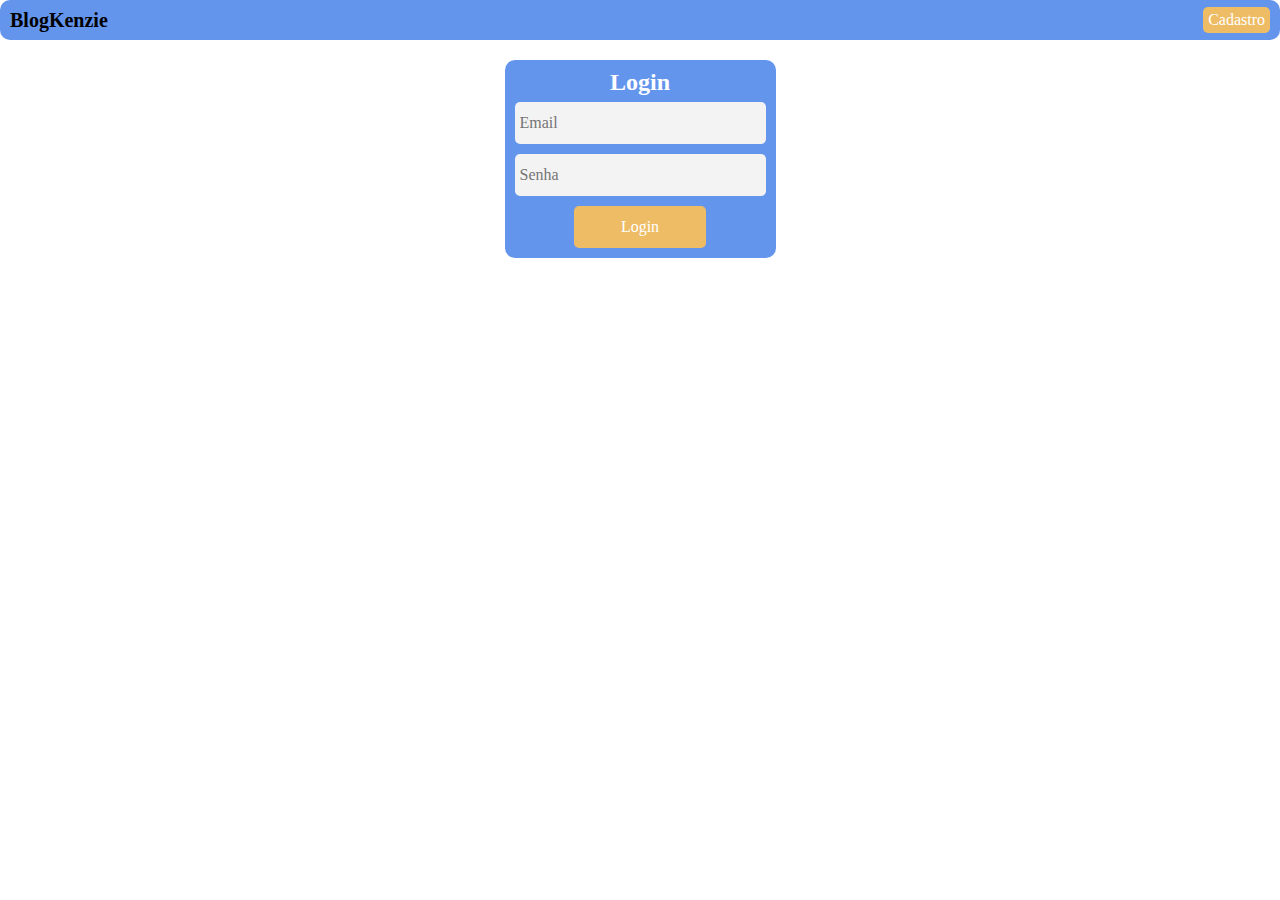
<file: index.html>
<!DOCTYPE html>
<html lang="en">
<head>
    <meta charset="UTF-8">
    <meta http-equiv="X-UA-Compatible" content="IE=edge">
    <meta name="viewport" content="width=device-width, initial-scale=1.0">
    <title>Document</title>
    <link rel="stylesheet" href="./src/styles/reset.css">
    <link rel="stylesheet" href="./src/styles/login_style.css">
</head>
<body>
    <header>
        <h1>BlogKenzie</h1>
        <a href="./src/pages/cadastro.html">Cadastro</a>
    </header>

    <div>
        <form id="formLogin">
            <h2>Login</h2>
            <input type="email" name="email" placeholder="Email">
            <input type="password" name="password" placeholder="Senha">
            <button type="submit">Login</button>
        </form>
    </div>
    
    <script type="module" src="./src/script/login_script.js"></script>
</body>
</html>
</file>
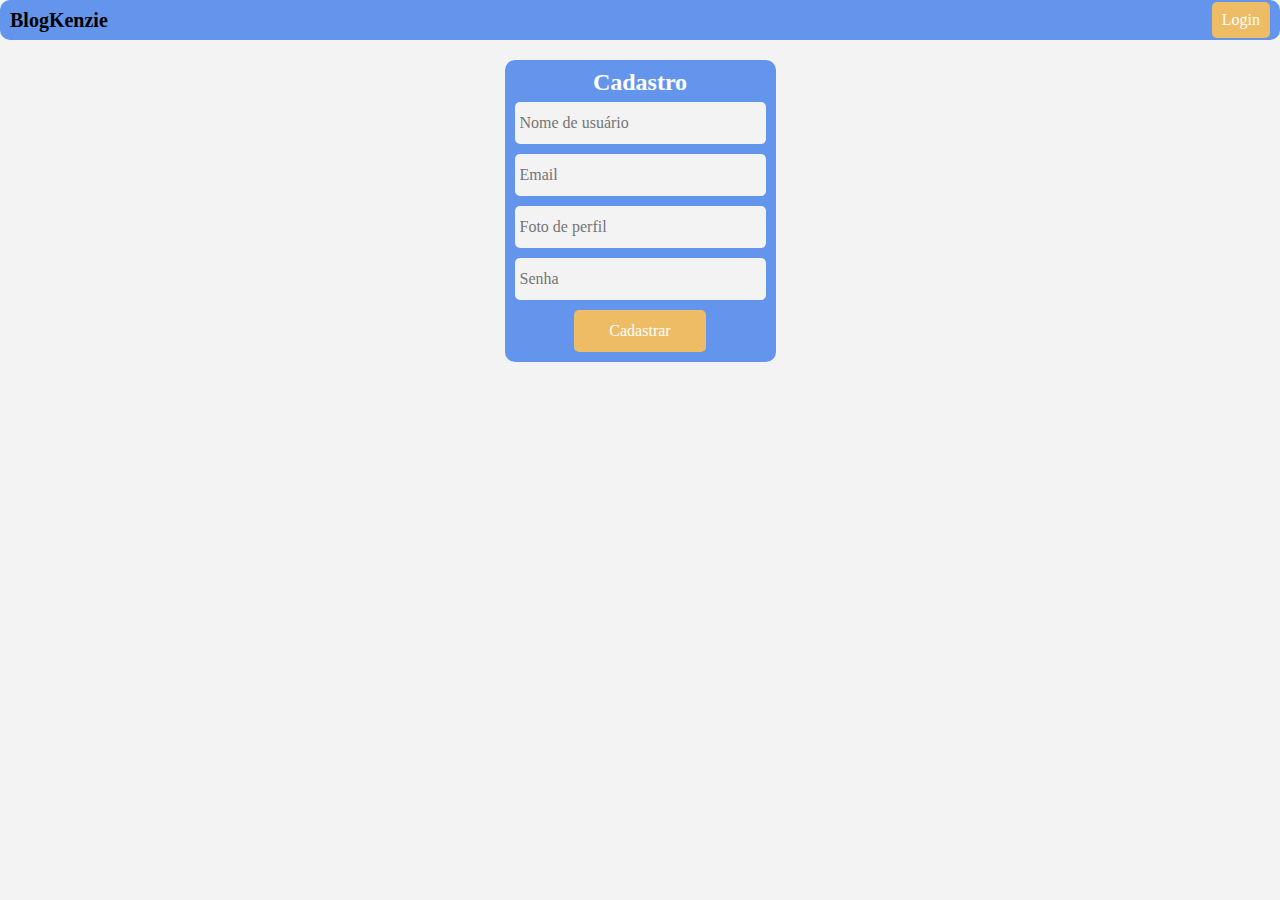
<file: src/pages/cadastro.html>
<!DOCTYPE html>
<html lang="en">
<head>
    <meta charset="UTF-8">
    <meta http-equiv="X-UA-Compatible" content="IE=edge">
    <meta name="viewport" content="width=device-width, initial-scale=1.0">
    <title>Document</title>
    <link rel="stylesheet" href="../styles/reset.css">
    <link rel="stylesheet" href="../styles/cadastro_style.css">
</head>
<body>
    <header>
        <h1>BlogKenzie</h1>
        <a href="../../index.html">Login</a>
    </header>

    <div>
        <form id="formCadastrar">
            <h2>Cadastro</h2>
            <input type="text" name="username" placeholder="Nome de usuário">
            <input type="email" name="email" placeholder="Email">
            <input type="text" name="avatarUrl" placeholder="Foto de perfil">
            <input type="password" name="password" placeholder="Senha">
            <button type="submit">Cadastrar</button>
        </form>
    </div>

    <script type="module" src="../script/cadastro_script.js"></script>
</body>
</html>
</file>
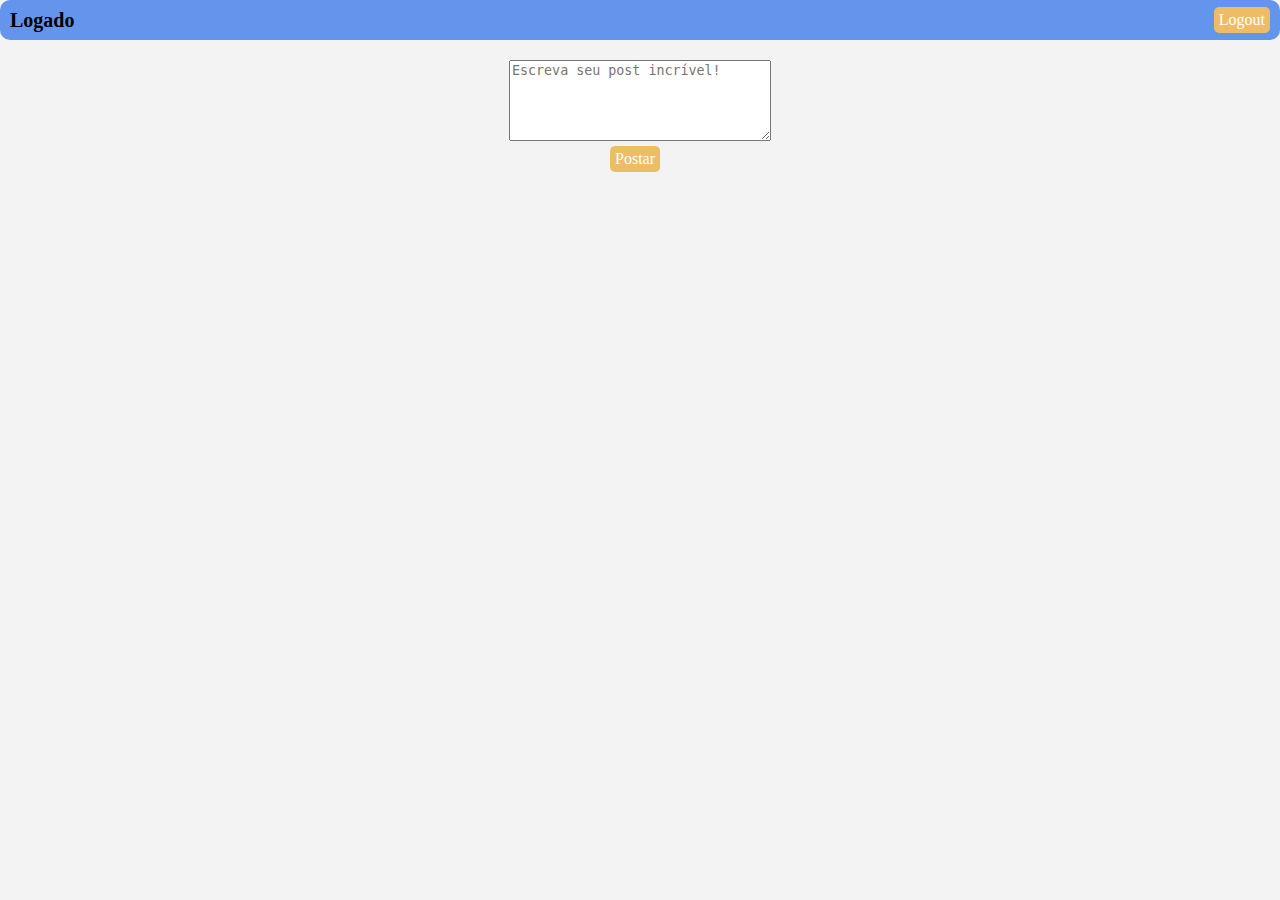
<file: src/pages/homepage.html>
<!DOCTYPE html>
<html lang="en">
<head>
    <meta charset="UTF-8">
    <meta http-equiv="X-UA-Compatible" content="IE=edge">
    <meta name="viewport" content="width=device-width, initial-scale=1.0">
    <title>Document</title>
    <link rel="stylesheet" href="../styles/reset.css">
    <link rel="stylesheet" href="../styles/homepage_style.css">
</head>
<body>
    <header>
        <h1>Logado</h1>
        <button class="buttonAmarelo" id="logout">Logout</button>
    </header>

    <main>
        <form id="formPost">
            <textarea placeholder="Escreva seu post incrível!" name="content" cols="30" rows="5"></textarea>
            <button class="buttonAmarelo" type="submit">Postar</button>
        </form>

        <ul class="ulPosts">

        </ul>
    </main>

    <div class="modal">
        <div class="container">
            <div class="modal_inner">
                <div class="divFecharEdit">
                    <h2>Editar post</h2>
                    <button type="button">
                        <figure>
                            <img id="imgFecharEdit" src="../svg/x.svg" alt="fechar">
                        </figure>
                    </button>
                </div>
    
                <form class="modal__form">
                    <textarea placeholder="Digite aqui" name="content" cols="35" rows="5"></textarea>
                    <button class="buttonAmarelo" type="submit">Editar</button>
                </form>                
            </div>
        </div>
    </div>

    



    <script type="module" src="../script/homepage_script.js"></script>
</body>
</html>
</file>
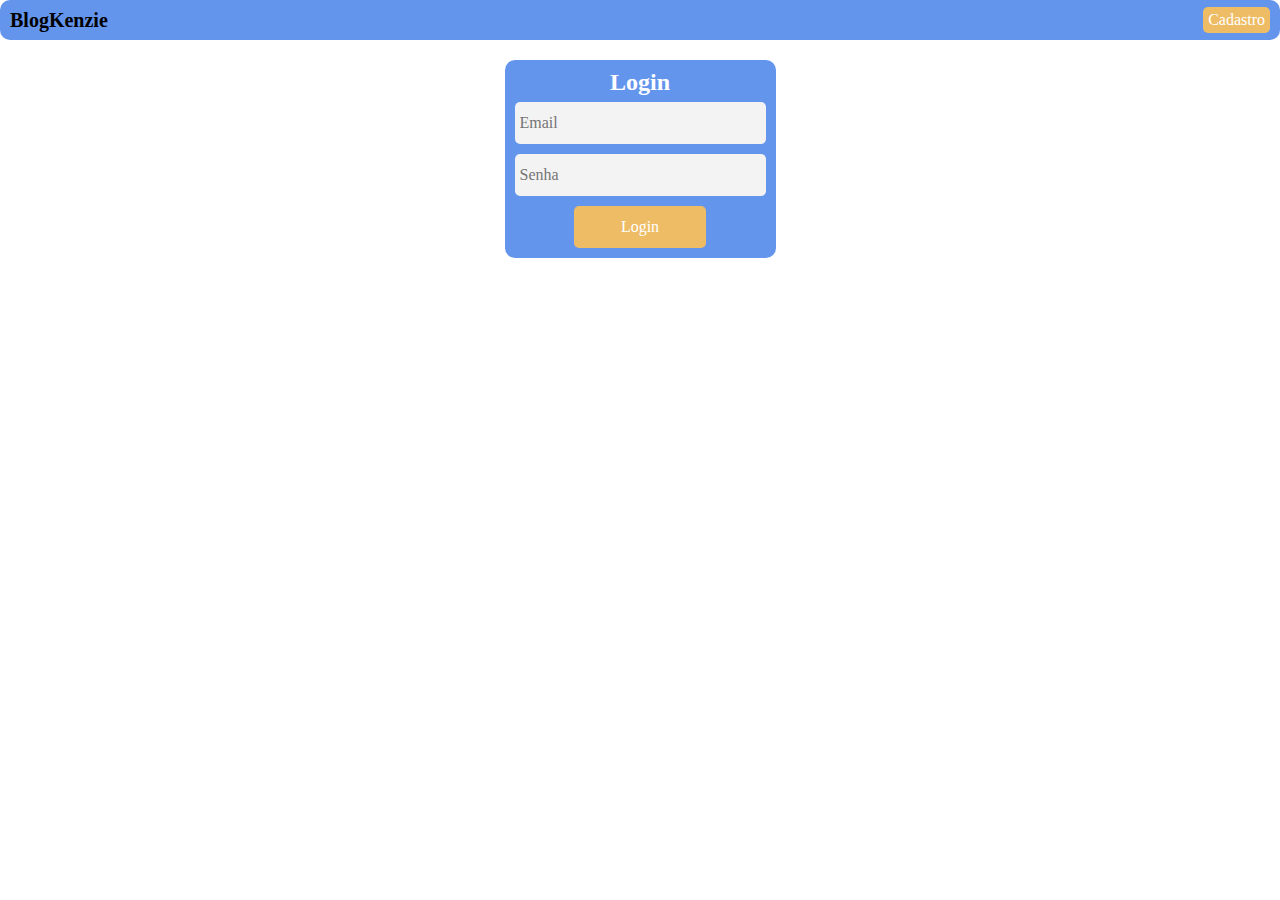
<file: src/pages/login.html>
<!DOCTYPE html>
<html lang="en">
<head>
    <meta charset="UTF-8">
    <meta http-equiv="X-UA-Compatible" content="IE=edge">
    <meta name="viewport" content="width=device-width, initial-scale=1.0">
    <title>Document</title>
    <link rel="stylesheet" href="../styles/reset.css">
    <link rel="stylesheet" href="../styles/login_style.css">
</head>
<body>
    <header>
        <h1>BlogKenzie</h1>
        <a href="./cadastro.html">Cadastro</a>
    </header>

    <div>
        <form id="formLogin">
            <h2>Login</h2>
            <input type="email" name="email" placeholder="Email">
            <input type="password" name="password" placeholder="Senha">
            <button type="submit">Login</button>
        </form>
    </div>
    <script type="module" src="../script/login_script.js"></script>
</body>
</html>
</file>
<file: src/styles/login_style.css>
:root {
    --azul: #6495ED;
    --branco: #ffffff;
    --amarelo: #EDBC64;
    --cinza: #F3F3F3;
}

body{
    display: flex;
    flex-direction: column;
    align-items: center;
    justify-content: center;
    gap: 20px;
}

header{    
    width: 100vw;
    display: flex;
    justify-content: space-between;
    align-items: center;
    background-color: var(--azul);
    border-radius: 10px;
}

h1{
    font-size: 20px;
    font-weight: 700;
    padding: 10px;
}

a{
    padding: 5px;
    background-color: var(--amarelo);
    border-radius: 5px;
    color: var(--branco);
    margin-right: 10px;
}

div{
    background-color: var(--azul);
    padding: 10px;
    border-radius: 10px;
}

form {
    display: flex;
    flex-direction: column;
    justify-content: center;
    align-items: center;
    gap: 10px;    
}

h2{
    width: 127px;
    height: 22px;
    font-weight: 700;
    font-size: 24px;
    color: var(--branco);
    text-align: center;
}

input{
    width: 246px;
    height: 42px;
    border: 0;
    background-color: var(--cinza);
    border-radius: 5px;
    padding-left: 5px;
}

button{
    cursor: pointer;
    width: 132px;
    height: 42px;
    background-color: var(--amarelo);
    color: var(--branco);
    border-radius: 5px;
}
</file>
<file: src/styles/cadastro_style.css>
:root {
    --azul: #6495ED;
    --branco: #ffffff;
    --amarelo: #EDBC64;
    --cinza: #F3F3F3;
}

body{
    display: flex;
    flex-direction: column;
    align-items: center;
    justify-content: center;
    gap: 20px;
    background-color: var(--cinza);
}

header{    
    width: 100vw;
    display: flex;
    justify-content: space-between;
    align-items: center;
    background-color: var(--azul);   
    border-radius: 10px;
}

h1{
    font-size: 20px;
    font-weight: 700;
    padding: 10px;
}

a{
    padding: 10px;
    background-color: var(--amarelo);
    border-radius: 5px;
    color: var(--branco);
    margin-right: 10px;
}

div{
    background-color: var(--azul);
    padding: 10px;
    border-radius: 10px;
}

form {
    display: flex;
    flex-direction: column;
    justify-content: center;
    align-items: center;
    gap: 10px;    
}

h2{
    width: 127px;
    height: 22px;
    font-weight: 700;
    font-size: 24px;
    color: var(--branco);
    text-align: center;
}

input{
    width: 246px;
    height: 42px;
    border: 0;
    background-color: var(--cinza);
    border-radius: 5px;
    padding-left: 5px;
}

button{
    cursor: pointer;
    width: 132px;
    height: 42px;
    background-color: var(--amarelo);
    color: var(--branco);
    border-radius: 5px;
}
</file>
<file: src/styles/homepage_style.css>
:root {
    --azul: #6495ED;
    --branco: #ffffff;
    --amarelo: #EDBC64;
    --cinza: #F3F3F3;
    --vermelho: #ED6464;
    --cinzaEscuro: #989898;
}

body{
    display: flex;
    flex-direction: column;
    align-items: center;
    justify-content: center;
    gap: 20px;
    background-color: var(--cinza);
}

header{    
    width: 100vw;
    display: flex;
    justify-content: space-between;
    align-items: center;
    background-color: var(--azul);
    border-radius: 10px;
}

h1{
    font-size: 20px;
    font-weight: 700;
    padding: 10px;
}

.buttonAmarelo{
    padding: 5px;
    background-color: var(--amarelo);
    border-radius: 5px;
    color: var(--branco);
    margin-right: 10px;
    cursor: pointer;
}

main{
    display: flex;
    flex-direction: column;
    gap: 20px;
    justify-content: center;
    align-items: center;    
}

main form{
    display: flex;
    flex-direction: column;
    justify-content: center;
    align-items: center;
    gap: 5px;
    
}

main form input{
    height: 130px;
    border: 1px solid black;
}

ul{
    display: flex;
    flex-direction: column;
    gap: 10px;
    width: 100vw;
    max-width: 500px;
}

li{
    display: flex;
    gap: 5px;
    padding: 5px;
    background-color: var(--branco);
    justify-content: space-between;
    border-radius: 15px;
    box-shadow: 0px 3px 4px rgba(0, 0, 0, 0.25);
    min-height: 100px;
}

.imgUsuario{
    width: 40px;
    height: 40px;
    border-radius: 2000px;
}

li div h3{
    font-weight: bold;
}

.divConteudo{
    text-align: center;    
    max-width: 213px;
    display: flex;
    flex-direction: column;
    gap: 10px;
}

.divEdit{
    display: flex;
    flex-direction: column;
    justify-content: end;
    align-items: flex-end;
    gap: 8px;
}

.buttonApagar{
    background-color: transparent;
    color: var(--vermelho);
}

.buttonEditar{
    background-color: transparent;
    color: var(--azul);
}

.pData{
    color: var(--cinzaEscuro);
    font-size: 10px;
    white-space: nowrap;
}

#imgFecharEdit{
    width: 20px;
    border-radius: 10px;
}

.modal{
    width: 100vw;
    height: 100vh;
    position: fixed;
    top: 0;
    left: 0;
    z-index: 1;    
    background-color: rgba(0, 0, 0, 0.65);
    display: none;
    justify-content: center;
    align-items: center;
}

.container{
    display: flex;
    flex-direction: column;
    align-items: center;
    justify-content: center;
    height: inherit;
}

.modal_inner{
    display: flex;
    flex-direction: column;
    background-color: #ffffff;
    border-radius: 10px;
    padding: 5px;
    gap: 20px;
    border-top: 10px solid var(--azul);
    border-bottom: 20px solid var(--azul);
}

.modal_inner form{
    display: flex;
    flex-direction: column;
    justify-content: center;
    align-items: center;
    gap: 10px;
}

.divFecharEdit{
    display: flex;
    justify-content: space-between;
}

.divFecharEdit button figure{
    height: 20px;
}

h2{
    font-size: 20px;
    font-weight: 700;
}
</file>
